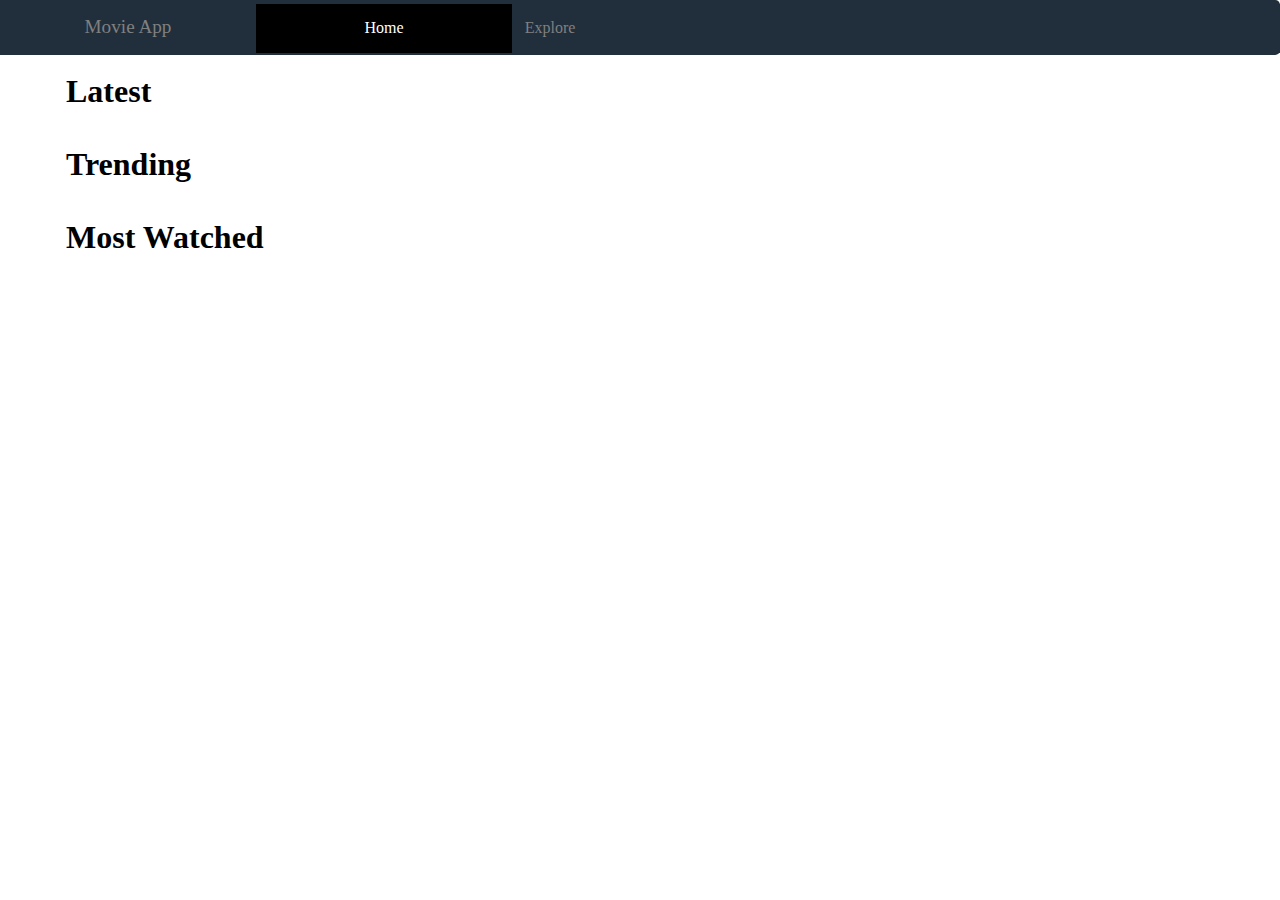
<file: index.html>
<!DOCTYPE html>
<html lang='en'>
<head>
	<meta charset="UTF-8">
	<meta name='description' content="Movie Application">
	<meta name='keywords' content="Movie, Application, Site">
	<meta name='author' content="Suchita">
	<meta name='viewport' content="width=device-width, initial-scale=1.0">
	<title>Movie Application</title>
	<link rel="stylesheet" type="text/css" href="css/movie.css">
	<link rel="stylesheet" type="text/css" href="https://cdnjs.cloudflare.com/ajax/libs/font-awesome/4.7.0/css/font-awesome.min.css">
	<link rel="stylesheet" type="text/css" href="css/responsive.css">
</head>
<body>
	<header class='header'>
		<nav class='navbar'>
			<ul class='navbar__list'>
				<li class='navbar__list__item'>
					<a href='#' class='link'>Movie App</a>
				</li>
				<li class='navbar__list__item'>
					<a href='#' class='link'>Home</a>
				</li>
				<li class='navbar__list__item'>
					<a href='#' class='link'>Explore</a>
				</li>
			</ul>
		</nav>
	</header>
	<main>
		<section class='movie-section'>
			<h1 class='banner__content'>
				Latest
			</h1>
		</section>
		<section class='movie-section'>
			<h1 class='banner__content'>
				Trending
			</h1>
		</section>
		<section class='movie-section'>
			<h1 class='banner__content'>
				Most Watched
			</h1>
		</section>	
		<template>
			<section class='movielist'>
				<figure class='figure'>
					<img src class='movie-img'>
				</figure>
				<span class='left-span title'>
					<strong></strong>
				</span>
				<span class='right-span hearts'></span>
				<p class='clearfix genres'></p>
				<span class='ratings'></span>
				<a href='#' class='show-more'>Show more</a>
			</section>
		</template>
		<template>
			<section data-modal="form" class="modal-wrapper">
			  <article class="modal-body">
			    <header class='modal-header'>
			      <h2 class='modal-header__banner'></h2>
			      <button class="close">X</button>
			    </header>
			    <div class="modal-main clearfix">
				    <img src alt="palceholder" class='movie-image'>
				    <div class='overview'></div>
			    </div>
			    <footer class='modal-footer clearfix'>
			    	<table class='footer-table'>
			    		<tr class='table-row'>
			    			<td class='table-column'>
			    				<strong>Genre</strong>
			    			</td>
			    			<td class='genre table-column'>
			    			</td>
			    		</tr>
			    		<tr>
			    			<td class='table-column'>
			    				<strong>Cast</strong>
			    			</td>
			    			<td class='cast table-column'>
			    			</td>
			    		</tr>
			    		<tr>
			    			<td class='table-column'>
			    				<strong>Director</strong>
			    			</td>
			    			<td class='director table-column'>
			    			</td>
			    		</tr>
			    		<tr>
			    			<td class='table-column'>
			    				<strong>Movie Rating </strong>
			    			</td>
			    			<td class='ratings table-column'>
			    			</td>
			    		</tr>
			    		<tfoot class='tfoot'>
			    			<tr>
			    				<td colspan='2' class='tfoot-row'>
			    					<button class='close-button'>
			    					Close
			    				</button>
			    			</td>
			    			</tr>
			    		</tfoot>
			    	</table>	
			    </footer>
			  </article>
			</section>			      
		</template>
	</main>
	<script type="module" src='./js/main.js'></script>

</body>
</html>
</file>
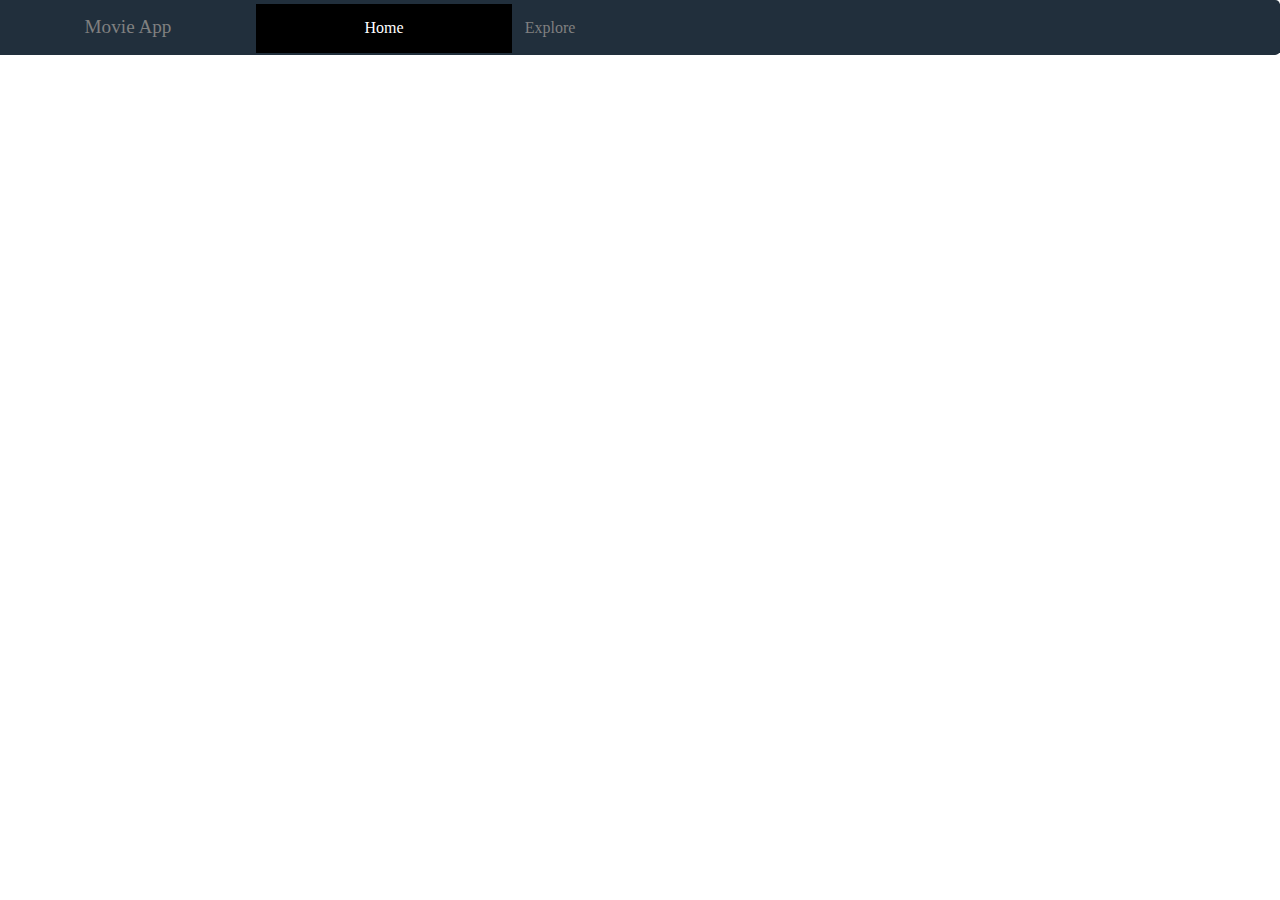
<file: show-details.html>
<!DOCTYPE html>
<html lang='en'>
<head>
	<meta charset="UTF-8">
	<meta name='description' content="Movie Application">
	<meta name='keywords' content="Movie, Application, Site">
	<meta name='author' content="Suchita">
	<meta name='viewport' content="width=device-width, initial-scale=1.0">
	<title>Movie Application</title>
	<link rel="stylesheet" type="text/css" href="css/movie.css">
	<link rel="stylesheet" type="text/css" href="https://cdnjs.cloudflare.com/ajax/libs/font-awesome/4.7.0/css/font-awesome.min.css">
	<link rel="stylesheet" type="text/css" href="css/responsive.css">
</head>
<body>
	<header class='header'>
		<nav class='navbar'>
			<ul class='navbar__list'>
				<li class='navbar__list__item'>
					<a href='#' class='link'>Movie App</a>
				</li>
				<li class='navbar__list__item'>
					<a href='#' class='link'>Home</a>
				</li>
				<li class='navbar__list__item'>
					<a href='#' class='link'>Explore</a>
				</li>
			</ul>
		</nav>
	</header>
	<main>
		<section class='movie-detail'>			
		</section>
		<template>
			<section class='movie-info'>
				<figure class='figure'>
					<img src class='movie-banner'/>
				</figure>
				<section class='movie-view'>
					<article class="movie-article">
					    <header class='movie-header'>
					    	<h2 class='movie-header__banner'></h2>
					    </header>
					    <div class='description'>
				    	</div>
					</article>
			    	<table class='movie-table'>
			    		<tr class='movie-row'>
			    			<td class='movie-column' colspan='2'>
			    				<strong>Genre</strong>
			    			</td>
			    			<td class='genre movie-column'>
			    			</td>
			    		</tr>
			    		<tr class='movie-row'>
			    			<td class='movie-column' colspan='2'>
			    				<strong>Cast</strong>
			    			</td>
			    			<td class='cast movie-column' >
			    			</td>
			    		</tr>
			    		<tr class='movie-row'>
			    			<td class='movie-column' colspan='2'>
			    				<strong>Director</strong>
			    			</td>
			    			<td class='director movie-column'>
			    			</td>
			    		</tr>
			    		<tr class='movie-row'>
			    			<td class='movie-column'colspan='2'>
			    				<strong>Movie Rating </strong>
			    			</td>
			    			<td class='ratings movie-column'>
			    			</td>
			    		</tr>
			    	</table>
				</section>
			</section>
		</template>
	</main>
	<script type="module" src='./js/movie-details.js'></script>
</body>
</html>
</file>
<file: css/responsive.css>
@media only screen and (max-width:1000px){
	.movielist{
		width: 30%;
	}	
  }

  @media only screen and (max-width:768px){
	.movielist{
		width: 44%;
	}	
  }

  @media only screen and (max-width: 550px) {
    .movielist{
        width:100%;
    }
  }
</file>
<file: css/movie.css>
@import './reset.css';
@import './common.css';

/* navigation bar starts*/

.navbar{
	background-color:#212F3C;
	line-height:1.5em;
	border-radius:0.3em;
}

.navbar__list{
	display: table;
    width: 100%;
    margin: 0px;
    padding: 0px;
}
.navbar__list__item{
   	display: table-cell;
}

.navbar__list__item:nth-child(1){
	font-size:1.2em;
	width:20%;
}
.navbar__list__item:nth-child(2){
    width:20%;
}
.navbar__list__items:nth-child(3){
	width:60%;
}

.link{
	color:gray;
	display:block;
	text-decoration: none;
	text-align:center;
	padding: 0.8em;
    background-color: #212F3C;
}

.navbar__list__item:nth-child(2) .link{
	color:white;
	background-color: black;
}
.navbar__list__item:nth-child(3) .link{
	text-align:left;
}

/* navigation bar ends*/

/*movie cards starts*/

.movie-section{
    display: flex;
    flex-flow: row wrap;
    justify-content: space-around;
    width:95%;
    margin: 0px auto;
}

.movie-section .banner__content{
	width:100%;
    margin: 18px 34px;
}

.movielist{
    width: 23%;
    margin: 10px;
    border: 1px solid gray;
    height: 290px;
}

.figure{
	width:100%;
	padding:0px;
	margin:0px;
}
.movie-img{
	width:100%;
	height:170px;
}
.left-span{
    width: 70%;
    height: 31px;
    font-size: 1.3em;
    padding: 5px;
    margin-left: 7px;
    float: left;
}

.hearts .fa-heart{
	display:inline-block;
	color:red;
	width:7%;
    margin: 13px 5px 0px 24px;
}

.hearts .fa-heart-o{
	display:inline-block;
	width:7%;
	margin: 13px 5px 0px 24px;
}

.ratings{
	margin-left:10px;
}

.movielist p{
	margin-left:10px;
	color:gray;
	height:12px;
	margin-top:18px;
}

.movielist > i{
	margin-left:6px;
}

.movielist >a{
	float:right;
	margin-right:20px;
	color:skyblue;
}

/*movie cards ends*/

 /* MODAL*/
.modal-wrapper {
	display: none;
	background-color: transparent;
	box-sizing: border-box;
}

.modal-wrapper.is-open {
	display: block;
	position: fixed;
	z-index: 1;
	top: 0;
	bottom: 0;
	left: 0;
	right: 0;
	width: 100%;
	height: 100%;
	background-color: rgba(0,0,0,0.3);
	overflow-y:scroll;
}

.close {
	float:right;
	margin:15px;
	background-color: transparent;
	border:0px;
}

.modal-header{
	width: 97%;
    float: left;
    height: 61px;
	border-bottom:1px solid #D0D3D4;
    margin: 0;
    padding: 0.8em;
    border-top-left-radius: 5px;
    border-top-right-radius: 5px;
}

.modal-header__banner {
  	margin:10px 0px 10px 10px;
  	font-size:2.1em;
  	width:80%;
  	display: inline;
}

.movie-image {
  	width: 40%;
  	margin: 15px;
  	float:left;
}

.overview{
  	margin:20px;
}

.modal-main {
  	padding: 10px;
}

.modal-body {
  	width: 52%;
 	margin: 130px auto;
  	height:520px;
  	background-color: white;
  	border-radius: 5px;
  	box-shadow: 10px 10px 40px 0px rgba(0,0,0,0.3);
 }  
    
.modal-footer {
  	margin: 0;
  	padding: 0px 15px;
  	border-bottom-left-radius: 5px;
  	border-bottom-right-radius: 5px;
}

.table-column {
  	padding:0.09em;
}

.table-column:nth-child(odd){
	width: 23%;
    font-size: 1.1em;
}

.tfoot-row{
	border-top:1px solid #D0D3D4;
}

.close-button{
	margin:1.2em;
	border:1px solid gray;
	float:right;
	background-color: transparent;
	height:44px;
	width:15%;
}

/* DETAILS */
.movie-banner{
	width:100%;
	height:500px;
}

.movie-article{
	width: 51%;
    margin: 15px 55px;
    height:480px;
	float:left;
}

.movie-header__banner{
	font-size: 2.5em;
}

.description{
	margin-top:20px;
}

.movie-table{
    width: 35%;
	margin-top:30px;
	background-color: #ECF0F1;
}

.movie-row{
	line-height: 1.5em;
}
.movie-column{
	border-bottom:1px solid #d0d3d4;
}
.movie-column:nth-child(odd){
    font-size: 1.2em;
	text-align: center;
	width:20%;
	height:70px;
}
</file>
